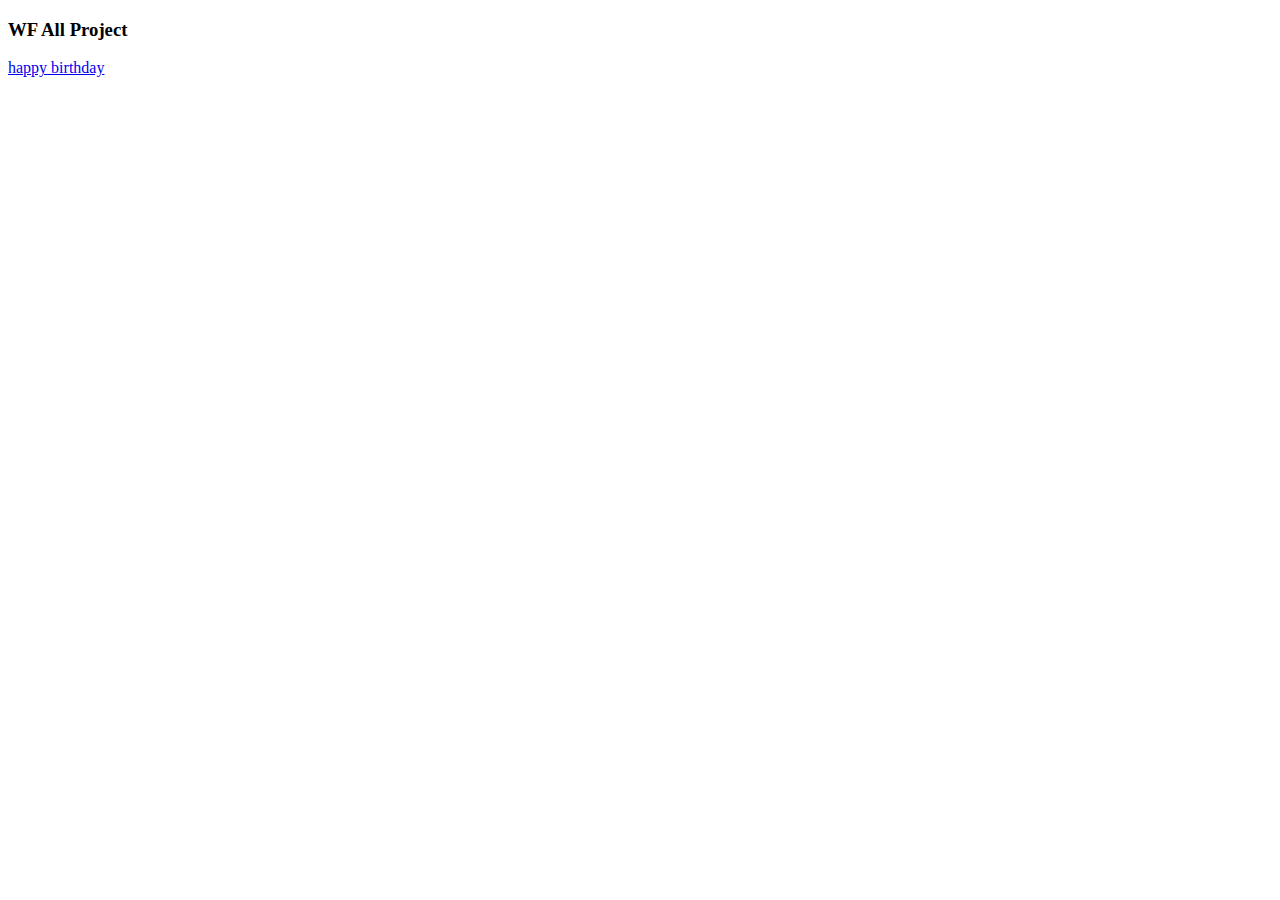
<file: index.html>
<!DOCTYPE html>
<html lang="en">
<head>
    <meta charset="UTF-8">
    <meta name="viewport" content="width=device-width, initial-scale=1.0">
    <title>Document</title>
</head>
<body>
    <h3>WF All Project</h3>
    
    <a href="New folder/birthday - Copy/index.html">happy birthday</a><br>
</body>
</html>
</file>
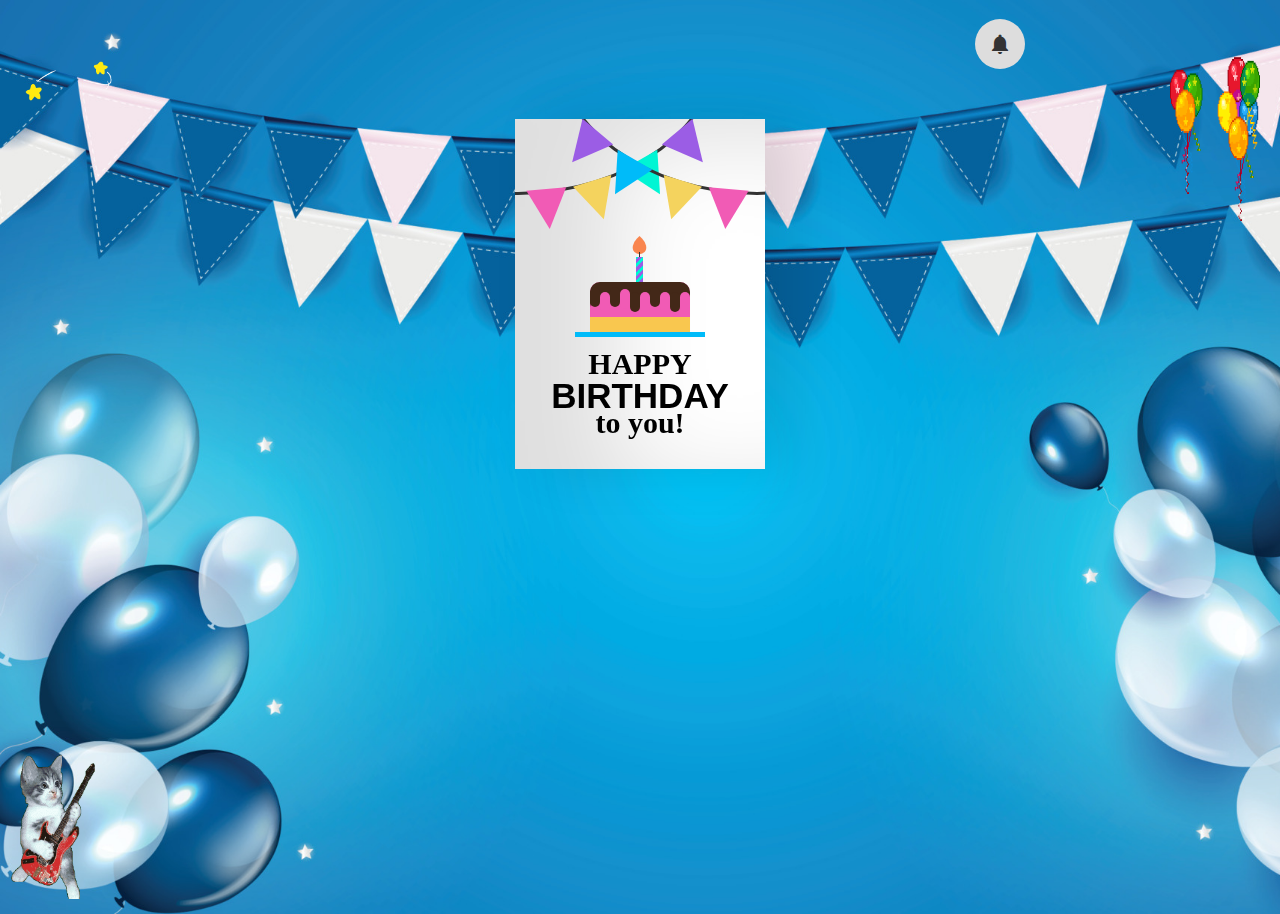
<file: New folder/birthday - Copy/index.html>
<!DOCTYPE html>
<html lang="en">

<head>
    <meta charset="UTF-8">
    <meta name="viewport" content="width=device-width, initial-scale=1.0">
    <title>Birthday card</title>
    <link rel="stylesheet" href="style.css">
    <link href="https://fonts.googleapis.com/icon?family=Material+Icons" rel="stylesheet">
</head>

<body>
    <img src="ZUiY.gif" alt="stars" class="star">
    <img src="5l03.gif" alt="ballon" class="ballon">
    <div class="container">
        <div class="birthdayCard">
            <div class="cardFront">
                <div class="front-text">
                    <h3 class="happy">HAPPY</h3>
                    <h2 class="bday">BIRTHDAY</h2>
                    <h3 class="toyou">to you!</h3>
                </div>
                <div class="wrap-deco">
                    <div class="decorations"></div>
                    <div class="decorationsTwo"></div>
                </div>
                <div class="wrap-decoTwo">
                    <div class="decorations"></div>
                    <div class="decorationsThree"></div>
                </div>
                <div class="plate">
                    <div class="cake"></div>
                    <div class="flame"></div>
                </div>
            </div>
            <div class="cardInside">
                <div class="img">
                    <img src="IMG_20240617_221833.png" alt="Brotherpic" class="bdyboy">
                    <img src="6ob.gif" alt="confetti" class="confetti">
                </div>
                <div class="inside-text">
                    <h3 class="happy">HAPPY</h3>
                    <h2 class="bday">BIRTHDAY</h2>
                    <h3 class="toyou">to you!</h3>
                </div>
                <div class="wishes">
                    <p>Dear Diya,</p>
                    <p>Happy birthday!! I hope your day is filled with lots of love and laughter! May all of your
                        birthday
                        wishes come true.</p>
                        <p class="name">~ Your Friend</p>
                    </div>
                    
            </div>
        </div>
    </div> 
    <div><button type="button" class="icon-button" onclick="href()">
        <span class="material-icons">notifications</span>
        <span class="icon-button__badge">2</span>
    </button>
</div>
    <img src="4SHX.gif" alt="cat" class="cat">
    <script src="script.js"></script>
</body>

</html>
</file>
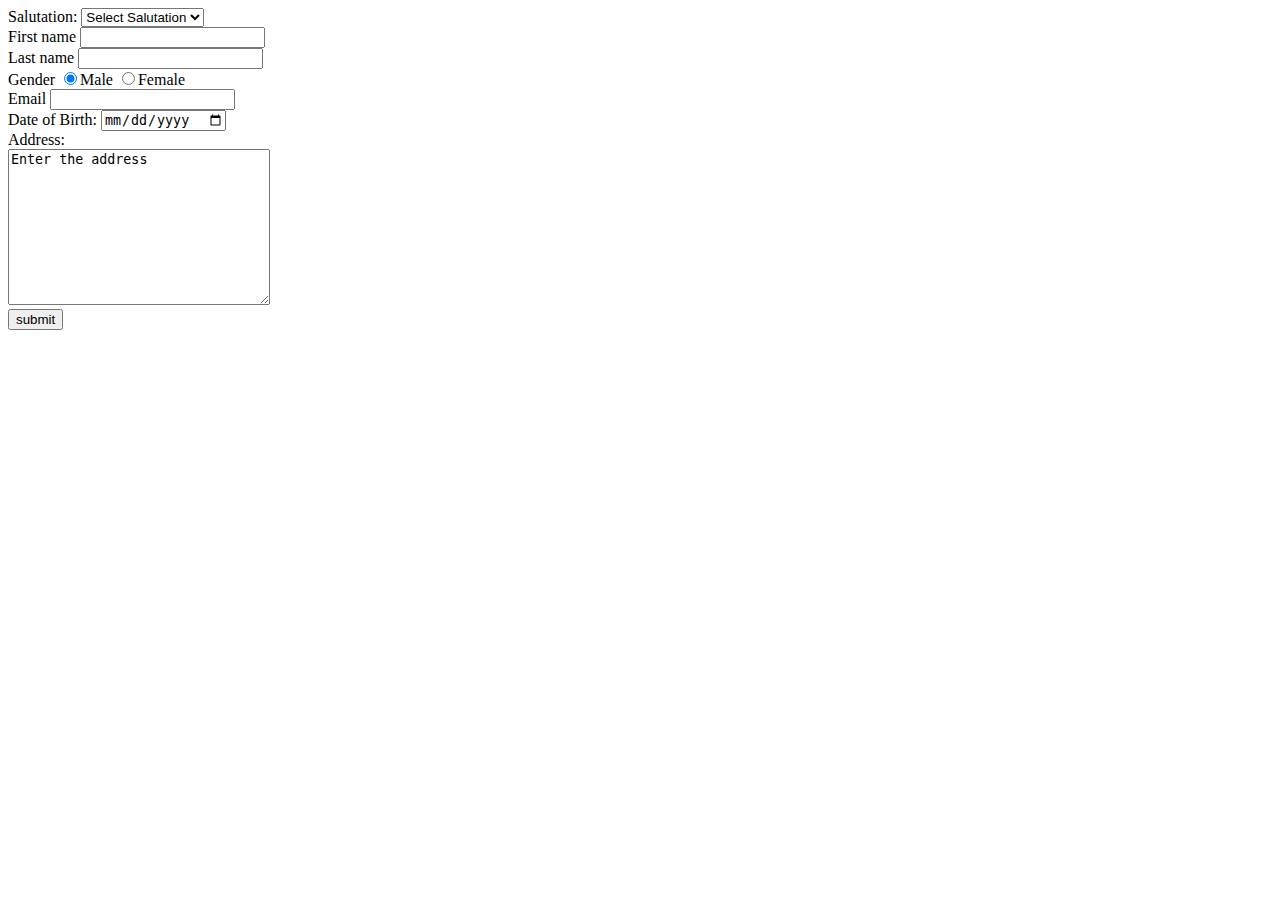
<file: New folder/as2-1.html>
<!DOCTYPE html>
<html lang="en">
<head>
    <meta charset="UTF-8">
    <meta name="viewport" content="width=device-width, initial-scale=1.0">
    <title>Document</title>
    <script src="script.js"></script>
</head>
<body>
    <form action="Pessonal Details" name="Pessonal Details">
        Salutation: <select name="subject" id="subject">
            <option value="" selected="selected">Select Salutation</option>
          </select>
          <br>

        First name 
        <input type="text" name="First name" value="" size="20">
        <br>
        Last name
        <input type="text" name="Last name" value="" size="20">
        <br>
        Gender
        <input type="radio" name="Gender" value="Male" checked>Male
        <input type="radio" name="Gender" value="Female" >Female <br>
        Email
        <input type="text" value=""> <br>
        Date of Birth:
        <input type="date" name="Date of Birth" id=""><br>
        Address: <br>
        <textarea name="Address" id="" cols="30" rows="10">Enter the address</textarea><br>

        <input type="submit" value="submit">

    </form>
</body>
</html>
</file>
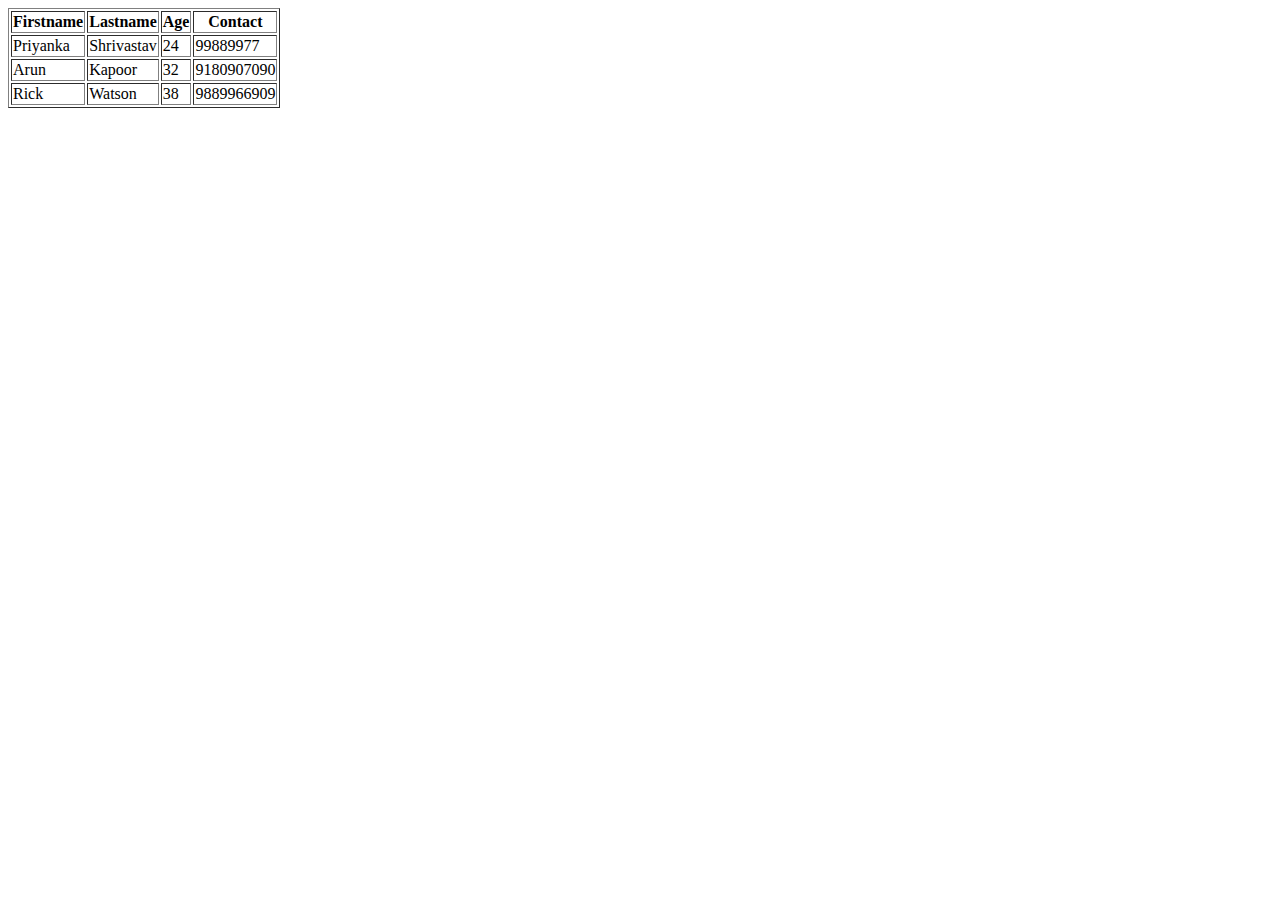
<file: New folder/as2-2.html>
<!DOCTYPE html>
<html lang="en">
<head>
    <meta charset="UTF-8">
    <meta name="viewport" content="width=device-width, initial-scale=1.0">
    <title>Document</title>
</head>
<body>
    <table border="1">
        <tr>
            <th>Firstname</th>
            <th>Lastname</th>
            <th>Age</th>
            <th>Contact</th>
        </tr>
        
        <tr>
            <td>Priyanka</td>
            <td>Shrivastav</td>
            <td>24</td>
            <td>99889977</td>
        </tr>
        <tr>
            <td>Arun</td>
            <td>Kapoor</td>
            <td>32</td>
            <td>9180907090</td>
        </tr>
        <tr>
            <td>Rick</td>
            <td>Watson</td>
            <td>38</td>
            <td>9889966909</td>
        </tr>
       
    </table>
</body>
</html>
</file>
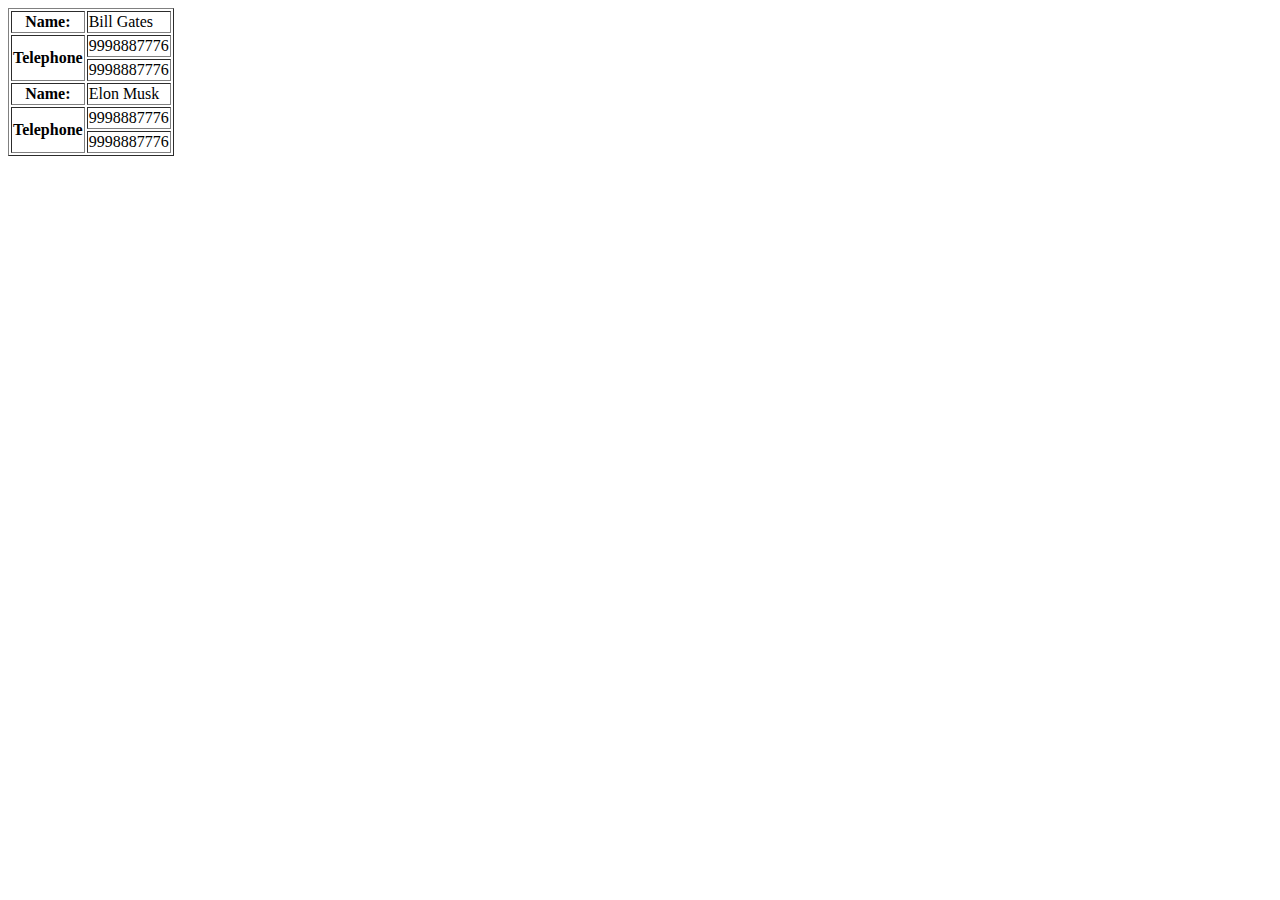
<file: New folder/as2-3.html>
<!DOCTYPE html>
<html lang="en">
<head>
    <meta charset="UTF-8">
    <meta name="viewport" content="width=device-width, initial-scale=1.0">
    <title>Document</title>
</head>
<body>
    <table border="1">
        <tr>
            <th>Name:</th>
        <td>Bill Gates</td>
        </tr>
        <tr>
            <th rowspan="2">Telephone</th>
            <td>9998887776</td>
        </tr>
        <tr>
            <td>9998887776</td>
        </tr>
        <tr>
            <th>Name:</th>
        <td>Elon Musk</td>
        </tr>
        <tr>
            <th rowspan="2">Telephone</th>
            <td>9998887776</td>
        </tr>
        <tr>
            <td>9998887776</td>
        </tr>
    </table>
</body>
</html>
</file>
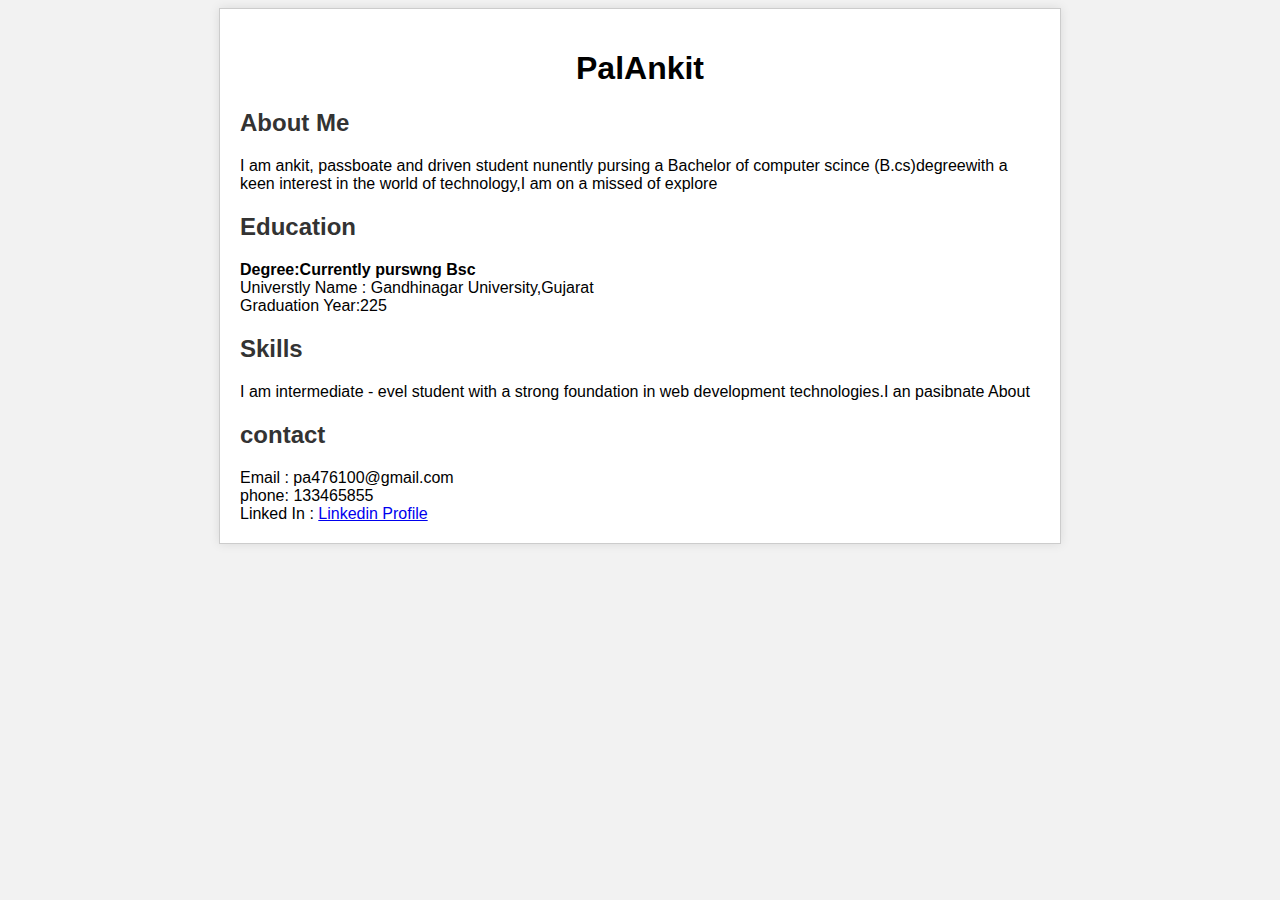
<file: New folder/wf1.html>
<!DOCTYPE html>
<html lang="en">
<head>
    <meta charset="UTF-8">
    <meta name="viewport" content="width=device-width, initial-scale=1.0">
    <title>Document</title>
    <style>
        body{
            font-family: Arial, sans-serif;
            background-color: #f2f2f2;
        }
        #contaner{
            background-color: #fff;
            max-width: 800px;
            margin: 0 auto;
            padding: 20px;
            border: 1px solid #ccc;
            box-shadow: 0 0 10px rgba(0, 0, 0, 0.1);
        }
        h1{
            text-align: center;
        }
        h2{
            color: #333;
        }
        p{
            margin: 0;
        }
        .section{
            margin-bottom: 20px;
        }
        .contant{
            margin-top: 20px;
        }
    </style>
</head>
<body>
    <div id="contaner">
        <h1>PalAnkit</h1>
        <div class="section">
            <h2>About Me</h2>
            <p>
                I am ankit, passboate and driven student nunently pursing a Bachelor of computer scince (B.cs)degreewith a keen interest in the world of technology,I am on a missed of explore
            </p>
</div>
            <div class="section">
                    <h2>Education</h2>
                    <p><strong>Degree:Currently purswng Bsc</strong><br>Universtly Name : Gandhinagar University,Gujarat <br>
                    Graduation Year:225</p>

            </div>
            <div class="section">
                <h2>Skills</h2>
                <p>
                    I am intermediate - evel student with a strong foundation in web development technologies.I an pasibnate About
                </p>
            </div>
            <div class="contact">
                <h2>contact</h2>
                <p>Email : pa476100@gmail.com <br>
                phone: 133465855 <br>
            Linked In : <a href="www.linkedin.com">Linkedin Profile</a></p>
            </div>
    </div>
</body>
</html>
</file>
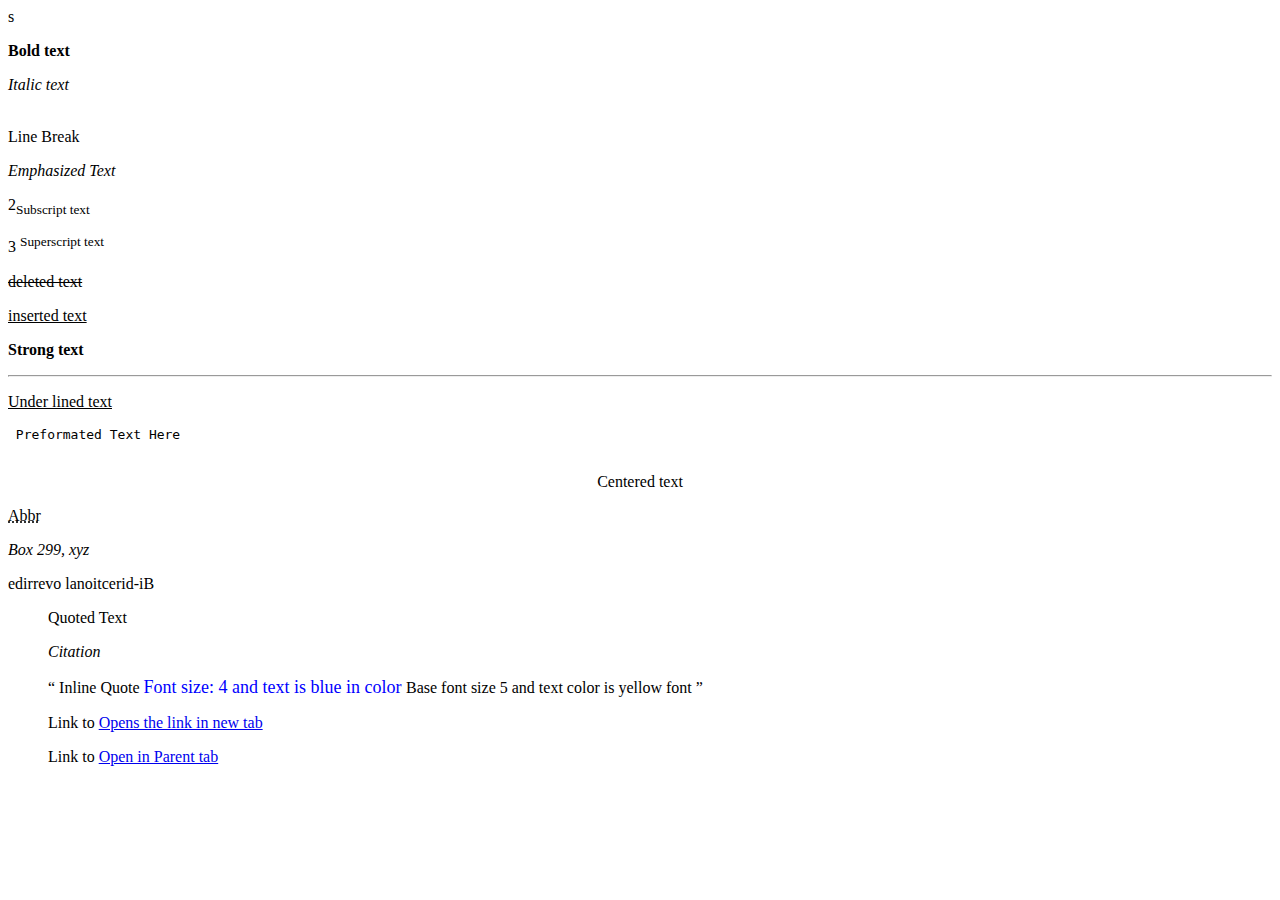
<file: New folder/Wf2.html>
<html>
<title>All HTML Tags and Attributes</title>

<head>
  <title>Example</title>
</head>
s
<body>
  <p><b>Bold text</b></p>
  <p><i>Italic text</i></p>
  <p><br>Line Break</p>
  <p><em>Emphasized Text</em></p>
  <p>2<sub>Subscript text</sub></p>
  <p>3 <sup>Superscript text</sup></p>
  <p><del>deleted text</del></p>
  <p><ins>inserted text</ins></p>
  <p><strong>Strong text</strong></p>
  <hr>
  <p> <u> Under lined text </u> </p>
  <p>
  <pre> Preformated Text Here
  </pre>
  </p>

  <p>
    <center> Centered text </center>
  </p>
  <p> <abbr title="Abbreviation"> Abbr
      <abbr> </p>

  <p>
  <address> Box 299, xyz </address>
  </p>
  <p> <bdo dir="rtl"> Bi-directional override
      <bdo>
        <p>

        <blockquote> Quoted Text
          <p> <cite> Citation </cite> </p>

          <p> <q> Inline Quote
              <font size="4" Color="blue"> Font size: 4 and text is blue in color </font>

              <Basefont Size="5" color="yellow"> Base font
              size 5 and text color is yellow font
              <basefont>

              <p> Link to <a href="https:// www.x.com" target="_blank"> Opens the link in new tab </a> </p>
              <p> Link to <a href="https:// www.I-Com" target="parent"> Open in Parent tab </a> </p>
</body>

</html>
</file>
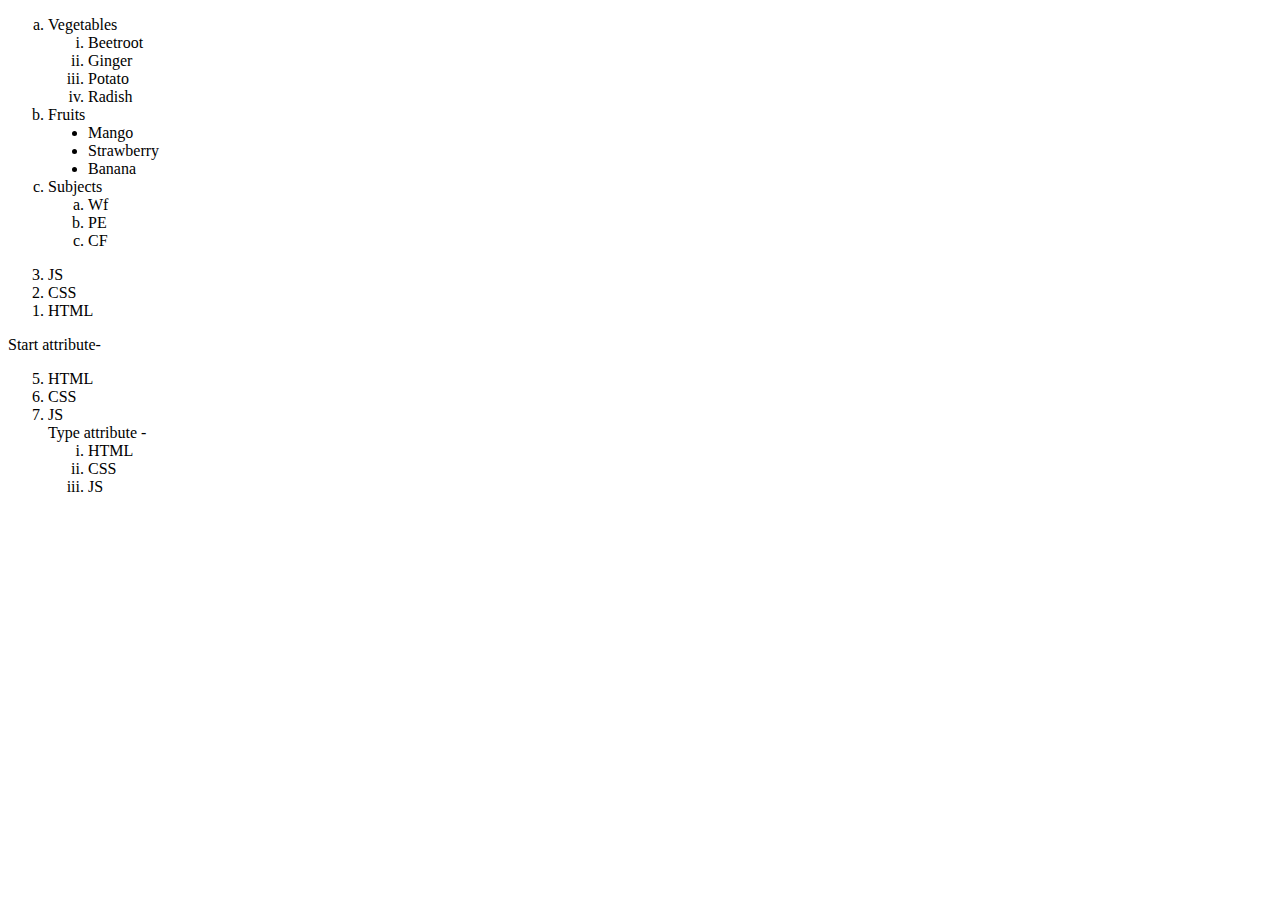
<file: New folder/wf3.html>
<!DOCTYPE html>
<html lang="en">
<head>
    <meta charset="UTF-8">
    <meta name="viewport" content="width=device-width, initial-scale=1.0">
    <title>Document</title>
</head>
<body>
    <ol type="a">
        <li>Vegetables</li>
        <ol type="i">
            <li>Beetroot</li>
            <li>Ginger</li>
            <li>Potato</li>
            <li>Radish</li>
        </ol>
        <li>Fruits</li>
        <ul style="list-style: disc;">
            <li>Mango</li>
            <li>Strawberry</li>
            <li>Banana</li>
        </ul>
        <li>Subjects</li>
        <ol type="a">
            <li>Wf</li>
            <li>PE</li>
            <li>CF</li>
        </ol>
    </ol>
<ol type="1" reversed >
  <li> JS </li>
  <li> CSS </li>
<li> HTML </li>
</ol>

Start attribute-

<ol type = "1" Start = "5">
   <li>HTML</li>
   <li>CSS</li>
   <li> JS </li>

Type attribute -

<ol type = "i" >
  <li> HTML </li>
  <li> CSS</li>
  <li> JS </li>
</ol>
</body>
</html>
</file>
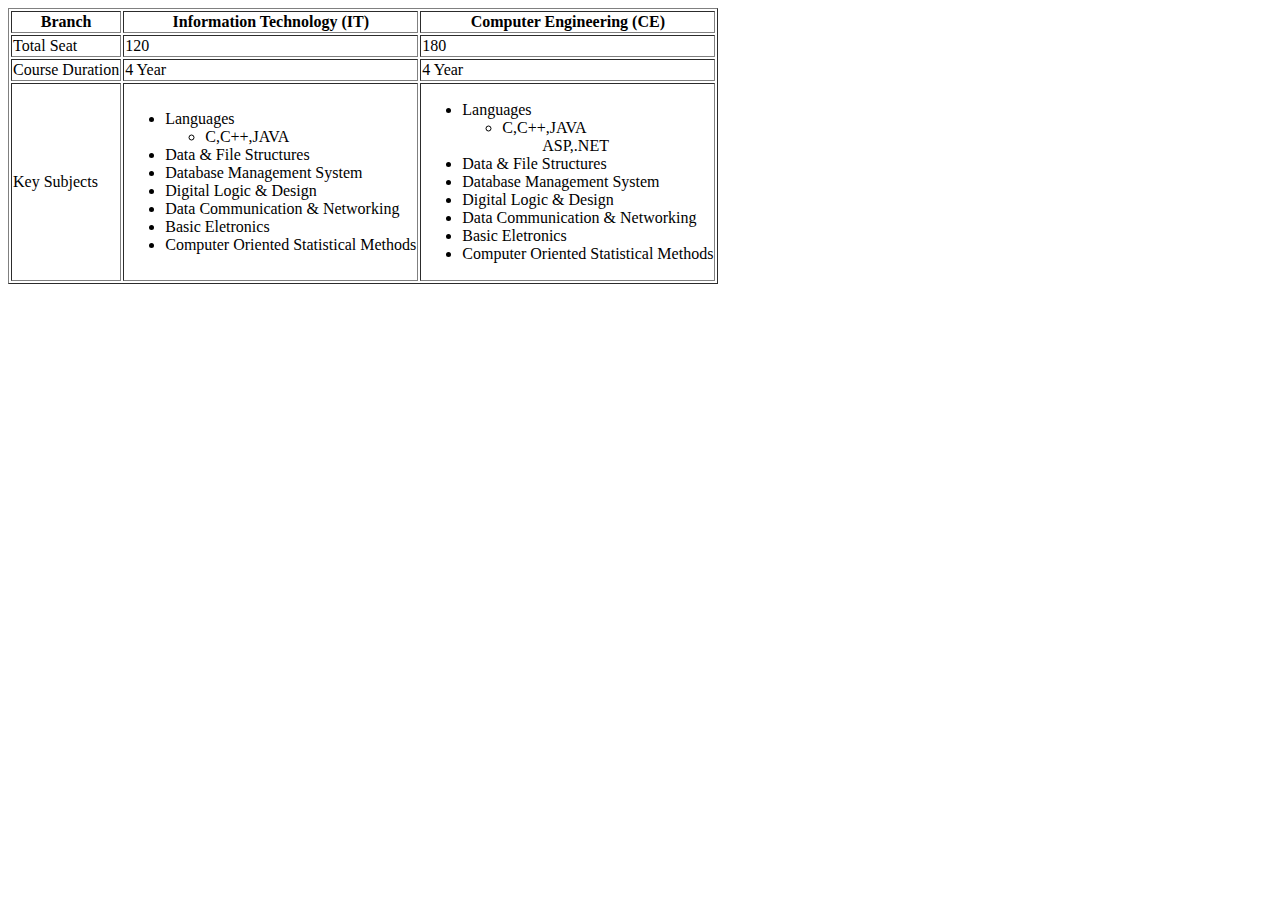
<file: New folder/wf4.html>
<!DOCTYPE html>
<html lang="en">
<head>
    <meta charset="UTF-8">
    <meta name="viewport" content="width=device-width, initial-scale=1.0">
    <title>Document</title>
</head>
<body>
    <table border="1">
        <tr>
            <th>Branch</th>
            <th>Information Technology (IT)</th>
            <th>Computer Engineering (CE)</th>
        </tr>
        <tr>
            <td>Total Seat</td>
            <td>120</td>
            <td>180</td>
        </tr>
        <tr>
            <td>Course Duration</td>
            <td>4 Year</td>
            <td>4 Year</td>
        </tr>
        <tr>
            <td>Key Subjects</td>
            <td>
                <ul>
                    <li>Languages</li>
                    <ul>
                        <li>C,C++,JAVA</li>
                    </ul>
                    <li>Data & File Structures</li>
                    <li>Database Management System</li>
                    <li>Digital Logic & Design</li>
                    <li>Data Communication & Networking</li>
                    <li>Basic Eletronics</li>
                    <li>Computer Oriented Statistical Methods</li>
                </ul>
            </td>
            <td>
                <ul>
                <li>Languages</li>
                <ul><li>C,C++,JAVA</li>
                <ul type="none"><li>
                    ASP,.NET
                </li></ul></ul>
                <li>Data & File Structures</li>
                <li>Database Management System</li>
                <li>Digital Logic & Design</li>
                <li>Data Communication & Networking</li>
                <li>Basic Eletronics</li>
                <li>Computer Oriented Statistical Methods</li>
            </ul>
        </td>
        </tr>
    </table>
</body>
</html>
</file>
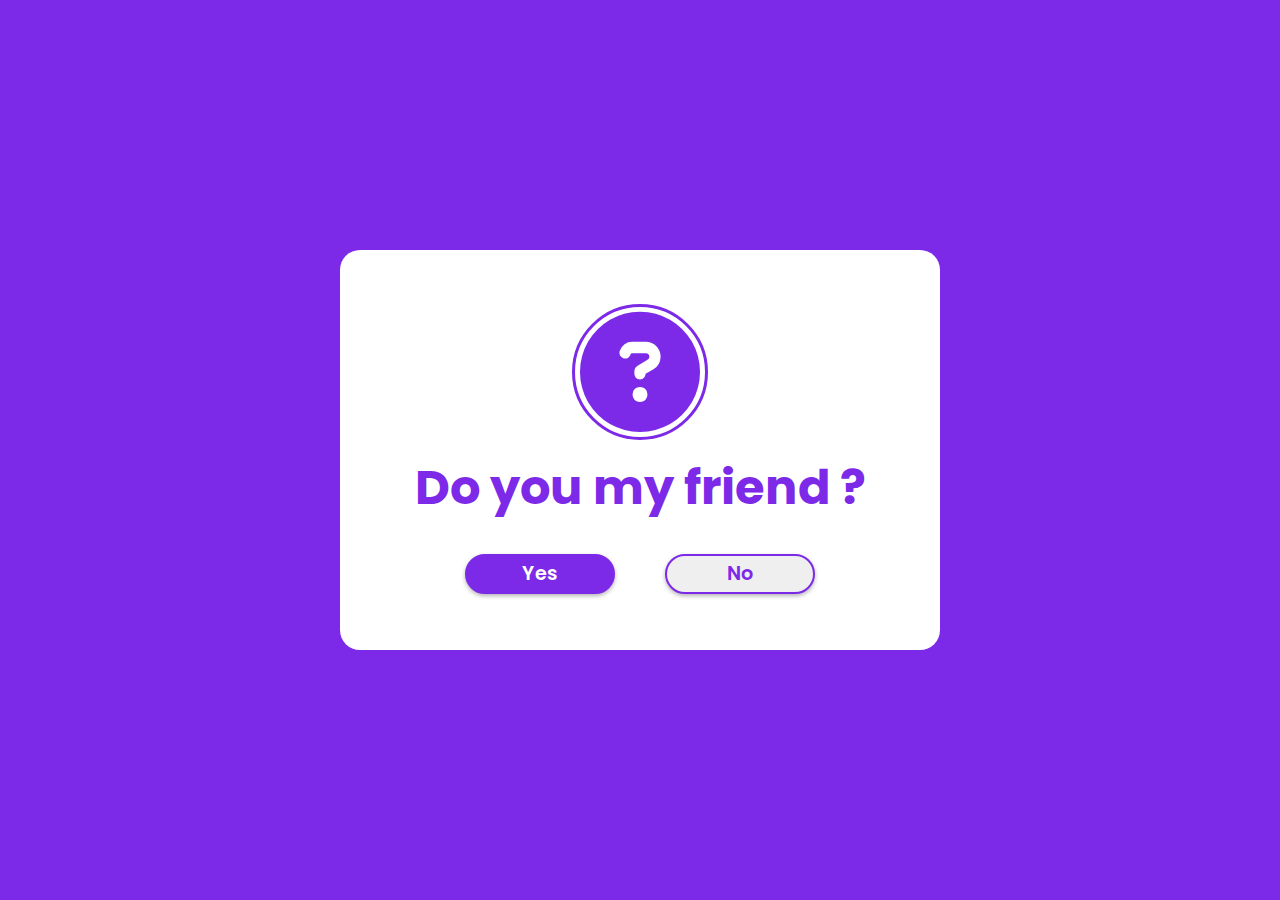
<file: New folder/birthday - Copy/friend.html>
<!DOCTYPE html>
<html lang="en">
<head>
    <meta charset="UTF-8">
    <meta http-equiv="X-UA-Compatible" content="IE=edge">
    <meta name="viewport" content="width=device-width, initial-scale=1.0">
    <title>Question Box & Button Randomly Change Position </title>
    <link rel="stylesheet" href="https://cdnjs.cloudflare.com/ajax/libs/font-awesome/6.2.0/css/all.min.css">
    <link rel="stylesheet" href="fri.css">
</head>
<body>
    <div class="wrapper">
        <i class="fa-solid fa-circle-question"></i>
        <h2 class="question">Do you my friend ?</h2>
        <div class="btn-group">
            <button class="yes-btn">Yes</button>
            <button class="no-btn">No</button>
        </div>
    </div>
    <script src="fri.js"></script>
</body>
</html>
</file>
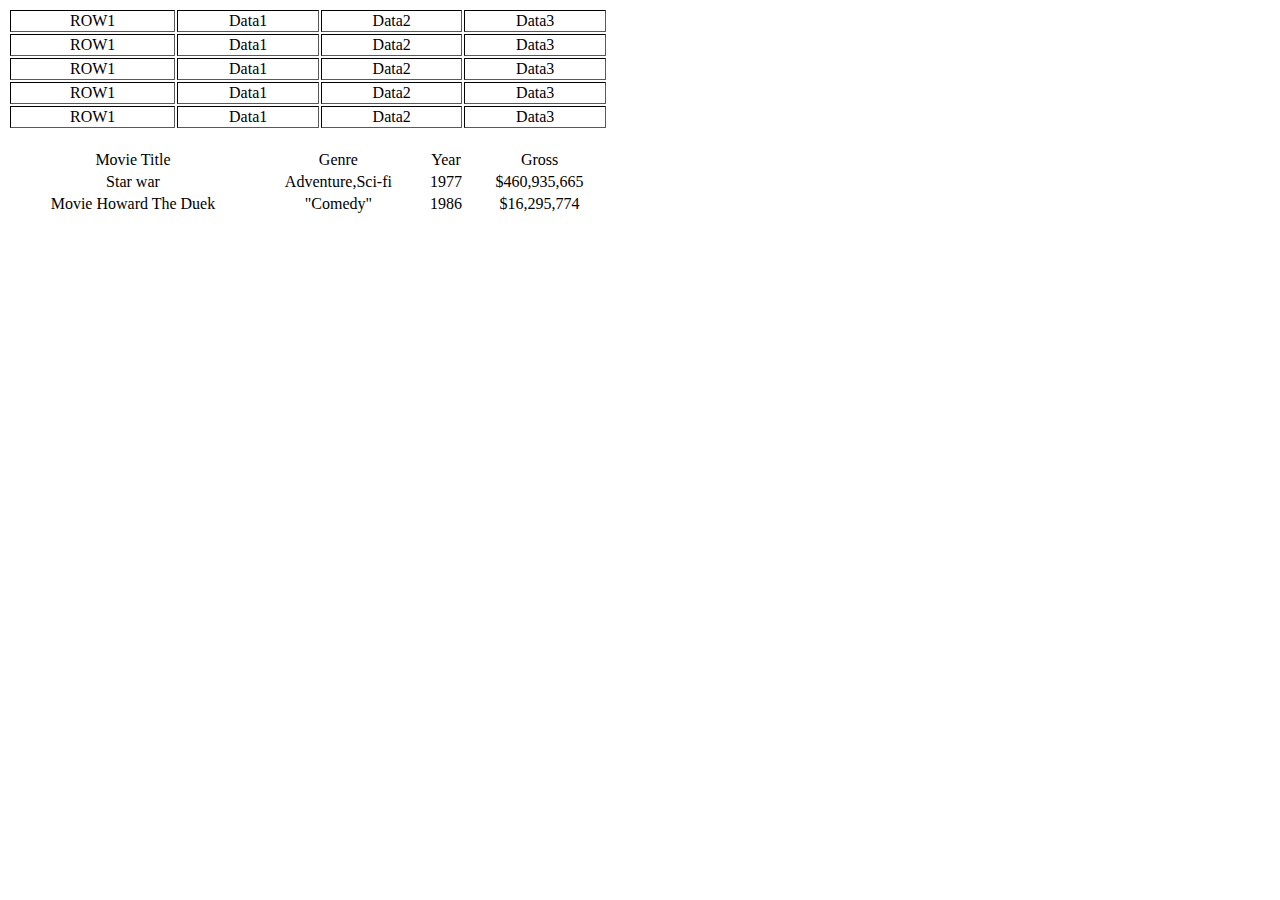
<file: New folder/wf6/wf6.html>
<!DOCTYPE html>
<html lang="en">
<head>
    <meta charset="UTF-8">
    <meta name="viewport" content="width=device-width, initial-scale=1.0">
    <title>Document</title>
    <link rel="stylesheet" href="style.css">
</head>
<body>
    <table border="1" id="table">
        <tr>
            <td>ROW1</td>
            <td>Data1</td>
            <td>Data2</td>
            <td>Data3</td>
        </tr>
        <tr>
            <td>ROW1</td>
            <td>Data1</td>
            <td>Data2</td>
            <td>Data3</td>
        </tr>
        <tr>
            <td>ROW1</td>
            <td>Data1</td>
            <td>Data2</td>
            <td>Data3</td>
        </tr>
        <tr>
            <td>ROW1</td>
            <td>Data1</td>
            <td>Data2</td>
            <td>Data3</td>
        </tr>
        <tr>
            <td>ROW1</td>
            <td>Data1</td>
            <td>Data2</td>
            <td>Data3</td>
        </tr>
    </table><br>
    <table>
        <tr>
            <td>Movie Title</td>
            <td>Genre</td>
            <td>Year</td>
            <td>Gross</td>
        </tr>
        <tr>
            <td>Star war</td>
            <td>Adventure,Sci-fi</td>
            <td>1977</td>
            <td>$460,935,665</td>
        </tr>
        <tr>
            <td>Movie Howard The Duek</td>
            <td>"Comedy"</td>
            <td>1986</td>
            <td>$16,295,774</td>
        </tr>
    </table>
</body>
</html>
</file>
<file: New folder/birthday - Copy/style.css>
body {
    height: 96vh;
    background-image: url('background.jpg');
    background-repeat: no-repeat;
    background-size: cover;
}

img {
    width : 90px;
}

.star {
    position: relative;
    top: 20px;
}

.ballon {
    position: fixed;
    height: 180px;
    top: 50px;
    right: 20px;
}

.cat {
    position: fixed;
    left: 5px;
    bottom: 1px;
    height: 150px;
}


.container {
    display: flex;
    align-items: center;
    justify-content: center;

}

.birthdayCard {
    position: relative;
    width: 250px;
    height: 350px;
    cursor: pointer;
    transform-style: preserve-3d;
    transform: perspective(2500px);
    transition: 4s;
}

.birthdayCard:hover {
    transform: perspective(2500px) rotate(5deg);
    box-shadow: inset 100px 20px 100px rgba(0, 0, 0, .15), 0 10px 100px rgba(0, 0, 0, 0.3);
}


.birthdayCard:hover .cardFront {
    transform: rotateY(-160deg);
}

.birthdayCard:hover .front-text {
    display: none;
}

.birthdayCard:hover .wrap-deco {
    display: none;
}

.birthdayCard:hover .wrap-decoTwo {
    display: none;
}

.birthdayCard:hover .plate {
    display: none;
}

.cardFront {
    position: relative;
    background-color: #fff;
    width: 250px;
    height: 350px;
    overflow: hidden;
    transform-origin: left;
    box-shadow: inset 100px 20px 100px rgba(0, 0, 0, .13), 30px 0 50px rgba(0, 0, 0, 0.1);
    transition: .4s;
}

.happy,
.toyou {
    position: relative;
    font-family: didot;
    text-align: center;
    backface-visibility: hidden;
    font-size: 30px;
}

.happy {
    top: 198px;
}

.toyou {
    top: 123px;
}

.bday {
    position: relative;
    font-family: arial;
    font-size: 35px;
    text-align: center;
    top: 163px;
}

.wrap-deco {
    position: absolute;
    top: -230px;
    left: -200px;
}

.decorations {
    position: absolute;
    width: 400px;
    height: 300px;
    border: 3px solid #333;
    border-radius: 50%;
}

.decorations:before,
.decorations:after,
.decorationsTwo:before,
.decorationsTwo:after,
.decorationsThree:before,
.decorationsThree:after {
    content: "";
    position: absolute;
    border-left: 20px solid transparent;
    border-right: 20px solid transparent;
    width: 0;
    height: 0;
}

.decorations:before {
    border-top: 40px solid #f15bb5;
    top: 297px;
    left: 210px;
    transform: rotate(-5deg);
}

.decorations:after {
    border-top: 40px solid #f4d35e;
    top: 288px;
    left: 260px;
    transform: rotate(-17deg);
}

.decorationsTwo:before {
    border-top: 40px solid #00f5d4;
    top: 268px;
    left: 315px;
    transform: rotate(-30deg);
}

.decorationsTwo:after,
.decorationsThree:after {
    border-top: 40px solid #9b5de5;
    top: 238px;
    left: 355px;
    transform: rotate(-40deg);
}

.wrap-decoTwo {
    transform: scaleX(-1);
    position: absolute;
    top: -230px;
    left: 445px;
}

.decorationsThree:before {
    border-top: 40px solid #00bbf9;
    top: 268px;
    left: 315px;
    transform: rotate(-30deg);
}

.plate {
    position: absolute;
    width: 130px;
    height: 5px;
    background-color: #00bbf9;
    left: 60px;
    top: 213px;
}

.cake {
    position: absolute;
    overflow: hidden;
    width: 100px;
    height: 50px;
    background-color: #f15bb5;
    border-radius: 10px 10px 0 0;
    top: -50px;
    left: 15px;
    box-shadow: inset 0 -15px #f9c74f, inset 0 15px #432818;
}

.cake:before {
    content: "";
    position: absolute;
    background-color: #432818;
    width: 10px;
    height: 20px;
    top: 5px;
    border-radius: 20px;
    box-shadow: 10px 5px #f15bb5, 20px 0px #432818, 30px 2px #f15bb5, 40px 5px #432818, 50px 5px #f15bb5, 60px 0px #432818, 70px 5px #f15bb5, 80px 5px #432818, 90px 5px #f15bb5;
}

.plate:before {
    content: "";
    position: absolute;
    background: repeating-linear-gradient(-45deg, #9b5de5, #9b5de5 3px, #00f5d4 3px, #00f5d4 6px);
    width: 7px;
    height: 25px;
    top: -75px;
    left: 61px;
}

.plate:after {
    content: "";
    position: absolute;
    width: 1px;
    height: 5px;
    background-color: #333;
    top: -80px;
    left: 64px;
}


.flame {
    position: absolute;
    background-color: #fb5607;
    border-radius: 80% 0 55% 50% / 55% 0 80% 50%;
    transform: rotate(-45deg);
    width: 15px;
    height: 15px;
    opacity: 0.7;
    top: -93px;
    left: 57px;
}

.cardInside {
    position: absolute;
    background-color: #fff;
    width: 250px;
    height: 350px;
    z-index: -1;
    left: 0;
    top: 0;
    box-shadow: inset 100px 20px 100px rgba(0, 0, 0, 0.2);
}

.bdyboy {
    display: inline-block;
    height: 120px;
    border-top: 2px solid skyblue;
}

.inside-text {
    position: relative;
    top: -290px;
    left: 30px;
    transform: scale(0.7);
}

.wishes {
    position: relative;
    top: -200px;
    margin: 25px;
}

p {
    font-family: 'Brush Script MT', cursive;
    color: #333;
}

.name {
    margin-left: 150px;
}
body {
    margin: 25px;
}
  
  .icon-button {
    position: relative;
    top: -450px;
    right: -950px;
    display: flex;
    align-items: center;
    justify-content: center;
    width: 50px;
    height: 50px;
    color: #333333;
    background: #dddddd;
    border: none;
    outline: none;
    border-radius: 50%;
  }
  
  .icon-button:hover {
    cursor: pointer;
  }
  
  .icon-button:active {
    background: #cccccc;
  }
  
  .icon-button__badge {
    position: absolute;
    top: -450px;
    right: -950px;
    width: 25px;
    height: 25px;
    background: red;
    color: #ffffff;
    display: flex;
    justify-content: center;
    align-items: center;
    border-radius: 50%;
  }
</file>
<file: New folder/birthday - Copy/fri.css>
@import url('https://fonts.googleapis.com/css2?family=Poppins:wght@600;700&display=swap');
* {
    margin: 0;
    padding: 0;
    box-sizing: border-box;
    font-family: 'Poppins', sans-serif;
}
*::selection {
    background: #7d2ae8;
    color: #fff;
}
body {
    display: flex;
    justify-content: center;
    align-items: center;
    min-height: 100vh;
    background: #7d2ae8;
}
.wrapper {
    position: relative;
    width: 600px;
    height: 400px;
    background: #fff;
    border-radius: 20px;
    display: flex;
    justify-content: center;
    align-items: center;
    flex-direction: column;
}
i {
    font-size: 7.5em;
    color: #7d2ae8;
    border: 5px solid transparent;
    outline: 3px solid #7d2ae8;
    border-radius: 50%;
}
h2 {
    font-size: 3em;
    color: #7d2ae8;
    margin: 15px 0;
}
.btn-group {
    width: 100%;
    height: 40px;
    display: flex;
    justify-content: center;
    margin-top: 15px;
}
button {
    position: absolute;
    width: 150px;
    height: inherit;
    font-size: 1.2em;
    color: #fff;
    font-weight: 600;
    border-radius: 30px;
    border: 2px solid #7d2ae8;
    outline: none;
    cursor: pointer;
    box-shadow: 0 2px 4px rgba(0, 0, 0, .3);
}
button:nth-child(1) {
    margin-left: -200px;
    background: #7d2ae8;
}
button:nth-child(2) {
    margin-right: -200px;
    color: #7d2ae8;
}
</file>
<file: New folder/wf6/style.css>
table{
    border: 0;
    border-color: rgb(5, 5, 5);
    text-align: center;
    width: 600px;
}
</file>
